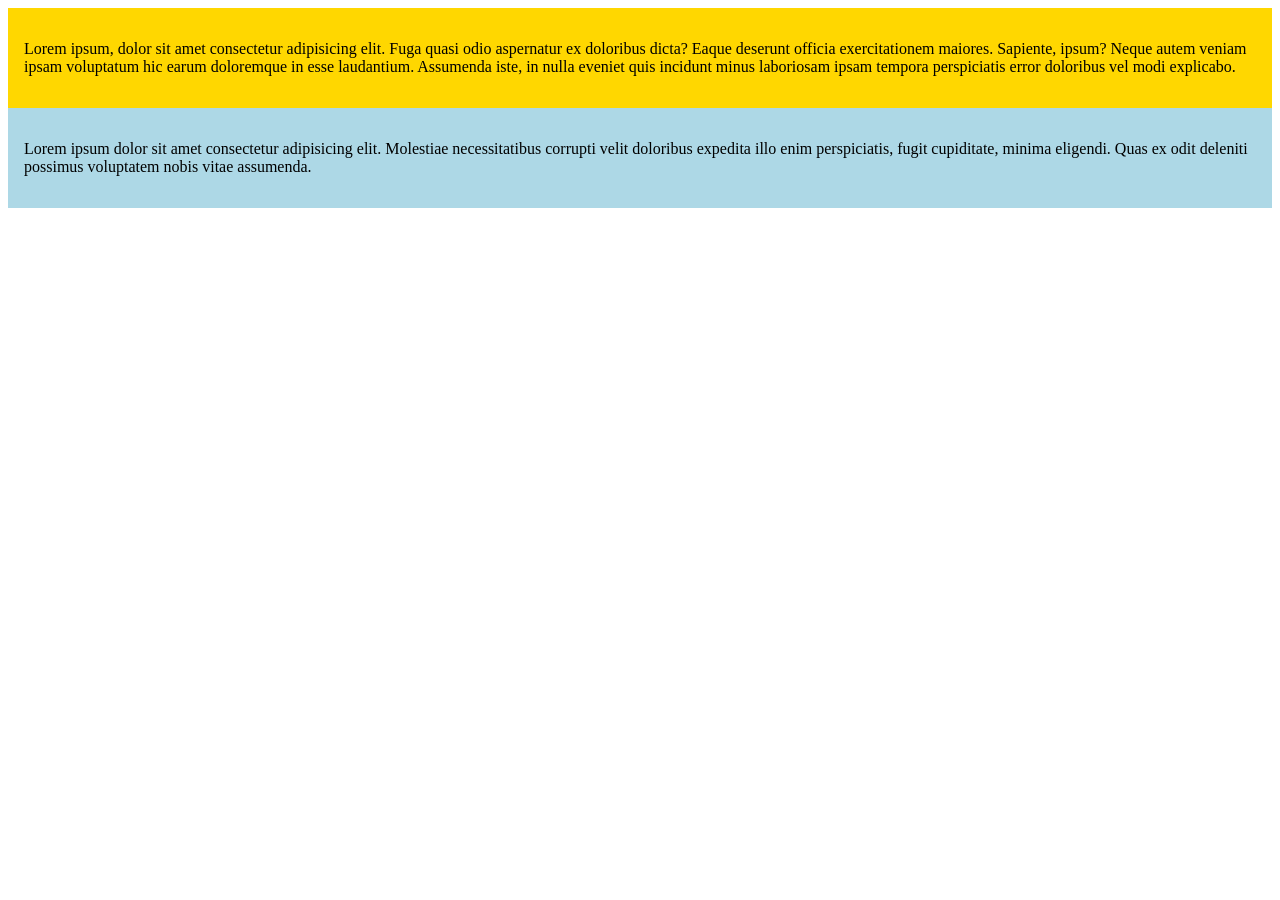
<file: index.html>
<!DOCTYPE html>
<html lang="en">
<head>
    <meta charset="UTF-8">
    <meta name="viewport" content="width=device-width, initial-scale=1.0">
    <title>Document</title>
    <link rel="stylesheet" href="styles.css">
</head>
<body>
   <div class="container">
    <div class="box">
        <p>Lorem ipsum, dolor sit amet consectetur adipisicing elit. Fuga quasi odio aspernatur ex doloribus dicta? Eaque deserunt officia exercitationem maiores. Sapiente, ipsum? Neque autem veniam ipsam voluptatum hic earum doloremque in esse laudantium. Assumenda iste, in nulla eveniet quis incidunt minus laboriosam ipsam tempora perspiciatis error doloribus vel modi explicabo.</p>
    </div>
    <div class="box">
        <p>Lorem ipsum dolor sit amet consectetur adipisicing elit. Molestiae necessitatibus corrupti velit doloribus expedita illo enim perspiciatis, fugit cupiditate, minima eligendi. Quas ex odit deleniti possimus voluptatem nobis vitae assumenda.</p>
    </div>
   </div>
</body>
</html>
</file>
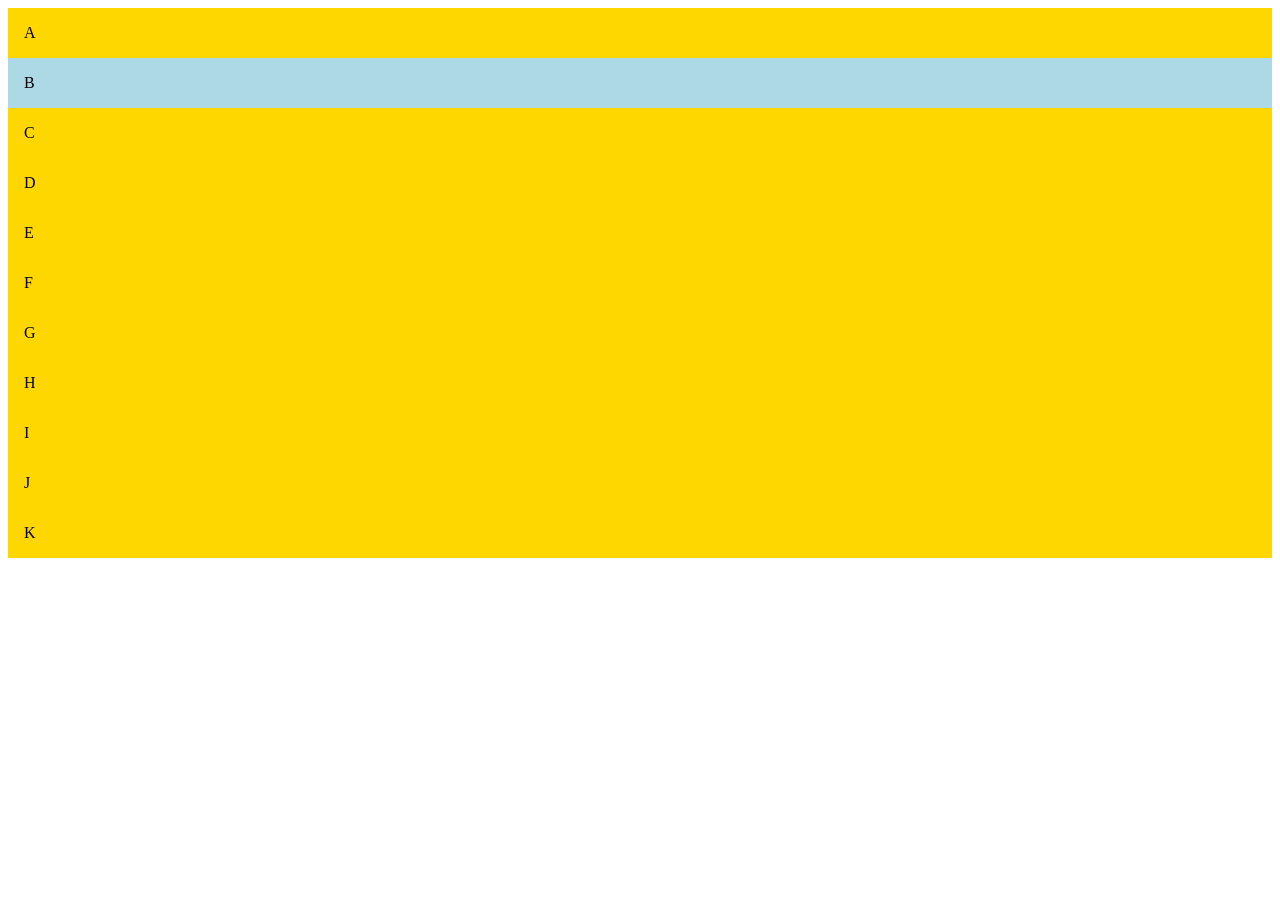
<file: indexflex.html>
<!DOCTYPE html>
<html lang="en">
  <head>
    <meta charset="UTF-8" />
    <meta name="viewport" content="width=device-width, initial-scale=1.0" />
    <title>Document</title>
    <link rel="stylesheet" href="styles.css" />
  </head>
  <body>

    <div class="container">
        <div class="box">A</div>
        <div class="box">B</div>
        <div class="box">C</div>
        <div class="box">D</div>
        <div class="box">E</div>
        <div class="box">F</div>
        <div class="box">G</div>
        <div class="box">H</div>
        <div class="box">I</div>
        <div class="box">J</div>
        <div class="box">K</div>
    </div>

  </body>
</html>
</file>
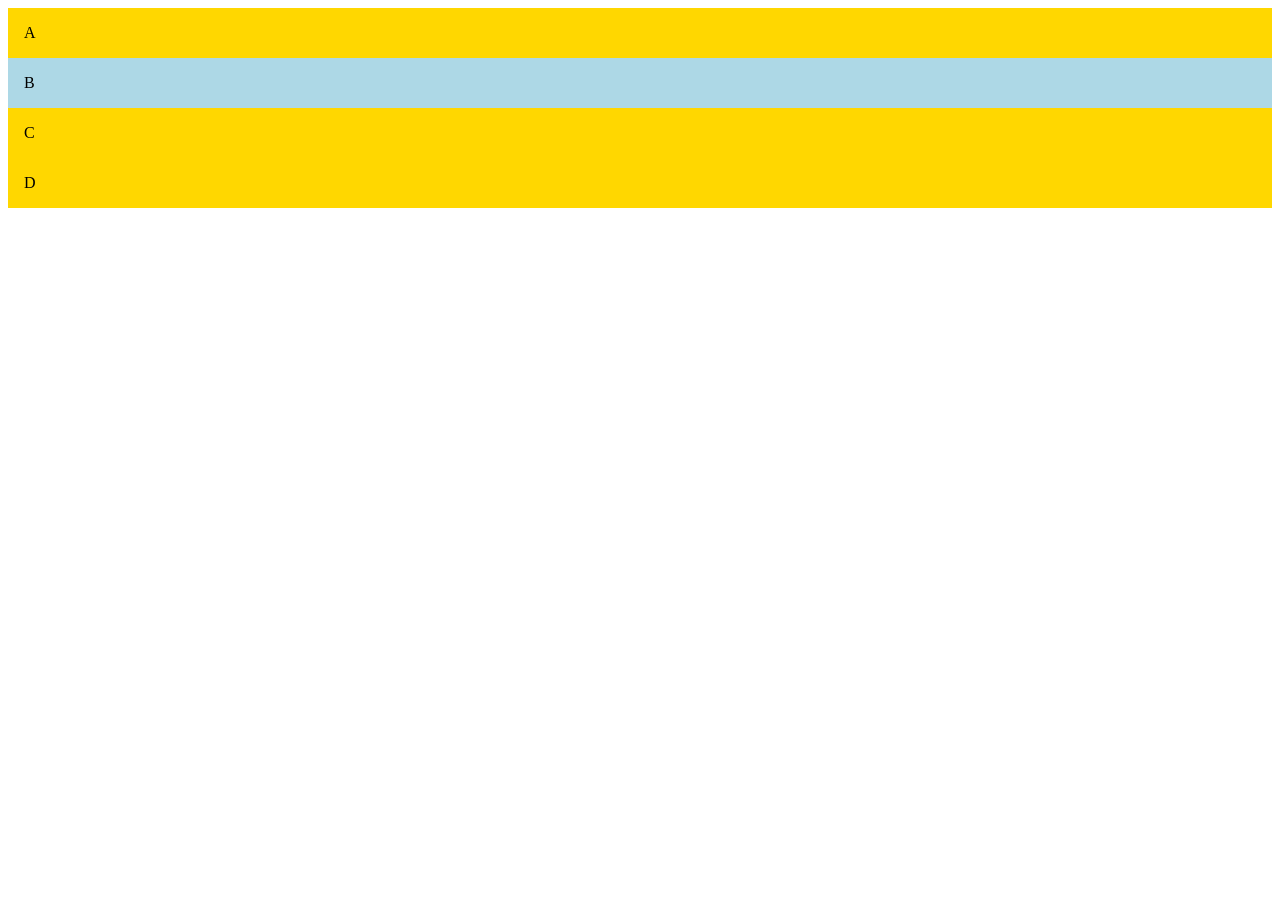
<file: indexlayout.html>
<!DOCTYPE html>
<html lang="en">
<head>
    <meta charset="UTF-8">
    <meta name="viewport" content="width=device-width, initial-scale=1.0">
    <title>Document</title>
    <link rel="stylesheet" href="styles.css">
</head>
<body>
    <div class="container">
        <div class="box box-one">A</div>
        <div class="box">B</div>
        <div class="box">C</div>
        <div class="box box-four">D</div>
    </div>
    
</body>
</html>
</file>
<file: styles.css>
.container{
    display: flex;
    flex-direction: column;
}

.box{
    background: gold;
    padding: 1rem;
}

.box:nth-of-type(2){
    background: lightblue;
}
</file>
